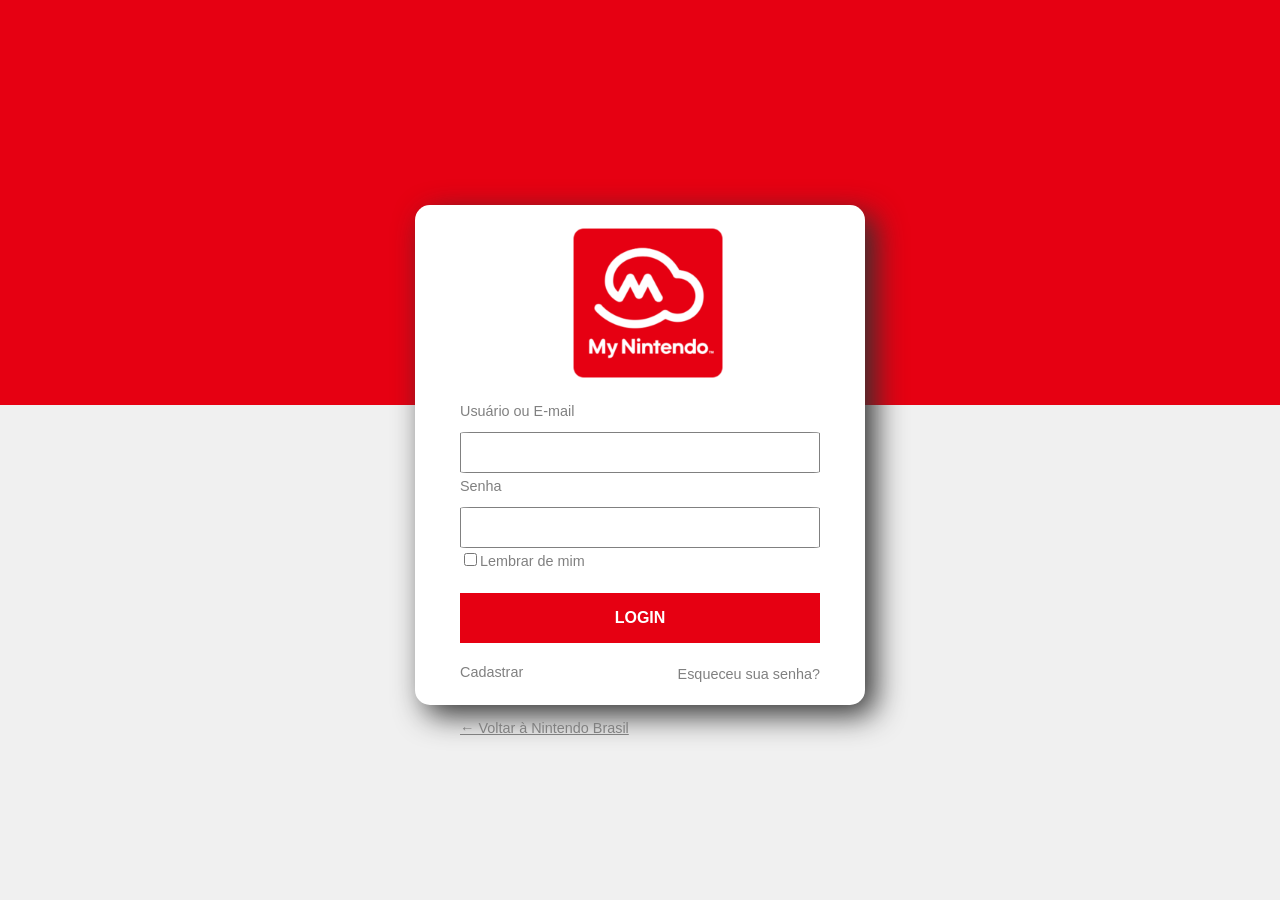
<file: Login.html>
<DOCTYPE! html>
<html lang="pt-BR">
<head>
<title>Login | My Nintendo</title>
<meta charset="UTF-8">
<link rel="stylesheet" href="pure.css"/>

	<meta charset="UTF-8"lang="pt-BR">
<style>
</style>

</head>

<body style="background-color: #f0f0f0;">

<div style="background-color: #e60012; height: 45%;">
</div>
<div style="background-color: white; height: 500px; width: 450px; border-radius: 15px; margin-left: auto; margin-right: auto; margin-top: -200px; box-shadow: 10px 10px 30px #323232; padding: -30px 0 0 0">
<img src="MyNintendo.png" style="height: 150px; width: 150px; margin: 5% 0 0 35%; padding: 0 0 20px 0">

<form>

	<p class="login">Usuário ou E-mail</p> </br> <input type="text" name="username">
			
	<p class="login">Senha</p> </br> <input type="password" name="senha"></br>
			
<p class="login"><input type="checkbox">Lembrar de mim</p>
	</br>
<input type="submit" value="LOGIN">
</form>
<p class="login">Cadastrar</p><p class="login" style="float:right; margin-right:45px">Esqueceu sua senha?</p></br></br>
			
<a href="m3.html" class="login">← Voltar à Nintendo Brasil</p>

<!---->
</div>


</body>
</html>
</file>
<file: pure.css>
/*PURE CSS*/
/*ESTILOS BASE*/

body {
    line-height: 1.7em;
    color: #7f8c8d;
    font-size: 13px;
	margin:0px;
}

h1,
h2,
h3,
h4,
h5,
h6,
label {
    color: #34495e;
}

textarea {
	height:150px;
	width: 100%
}


.pure-img-responsive {
    max-width: 100%;
    height: auto;
}

/* DEFINIÇÃO DE LAYOUT */
.l-box {
    padding: 1em;
}

.l-box-lrg {
    padding: 2em;
    border-bottom: 1px solid rgba(0,0,0,0.1);
}

.is-center {
    text-align: center;
}



/*DEFINIÇÃO DE FORMULÁRIOS*/
.pure-form label {
    margin: 1em 0 0;
    font-weight: bold;
    font-size: 100%;
}

.pure-form input[type] {
    border: 2px solid #ddd;
    box-shadow: none;
    font-size: 100%;
    width: 100%;
    margin-bottom: 1em;
}

/*DEFINIÇÃO DE BOTÕES*/
.pure-button {
    background-color: #1f8dd6;
    color: white;
    padding: 0.5em 2em;
    border-radius: 5px;
}

a.pure-button-primary {
    background: white;
    color: #1f8dd6;
    border-radius: 5px;
    font-size: 120%;
}


/*ESTILOS DE MENU*/

.home-menu {
    padding: 0.5em;
    text-align: center;
    box-shadow: 0 1px 1px rgba(255, 255, 255, 0.10);
}
.home-menu {
    background: #ffffff;
	
}
.pure-menu.pure-menu-fixed {
    /* Fixed menus normally have a border at the bottom. */
    border-bottom: none;
    /* I need a higher z-index here because of the scroll-over effect. */
    z-index: 4;
}

.home-menu .pure-menu-heading {
    color: white;
    font-weight: 400;
    font-size: 120%;
}

.home-menu .pure-menu-selected a {
    color: white;
}

.home-menu a {
    color: #6FBEF3;
}
.home-menu li a:hover,
.home-menu li a:focus {
    background: none;
    border: none;
    color: #AECFE5;
}


/*DEFINIÇÕES PÁGINA INICIAL */

.splash-container {
    background: #e60012;
    z-index: 1;
    overflow: hidden;
    /* EFEITO SCROLL */
    width: 100%;
    height: 100%;
    top: 0;
    left: 0;
    position: fixed !important;
}

.splash {
    /* absolute center .splash within .splash-container */
    width: 80%;
    height: 50%;
    margin: auto;
    position: absolute;
    top: 100px; left: 0; bottom: 0; right: 0;
    text-align: center;
    text-transform: uppercase;
}

/* TÍTULO */
.splash-head {
    font-size: 40px;
    font-weight: bold;
    color: white;
    border: 3px solid white;
    padding: 1em 1.6em;
    font-weight: 100;
    border-radius: 5px;
    line-height: 1em;
	margin: -50px;
	
}

/* SUBTÍTULO */
.splash-subhead {
    color: #ffffff;
    letter-spacing: 0.05em;
    opacity: 0.8;
	margin: 100px
}

/* CONTEÚDO */
.content-wrapper {

    position: absolute;
    top: 100%;
    width: 100%;
    min-height: 12%;
    z-index: 2;
    background: white;

}

.content {
    padding: 1em 1em 3em;
}

/* HEADER PRINCIPAL */
.content-head {
    font-weight: 400;
    text-transform: uppercase;
    letter-spacing: 0.1em;
    margin: 2em 0 1em;
}

.content-subhead {
    color: red;
	
}
    .content-subhead i {
        margin-right: 7px;
    }


/* BACKGROUND ESCURO */
.ribbon {
    background: #2d3e50;
    color: #aaa;
}

/* RODAPÉ */
.footer {
    background-color: #000000;
    bottom: 0;
    width: 100%;
}

/* CUSTOMIZAÇÃO DISPOSITIVOS */
@media (min-width: 48em) {

    body {
        font-size: 16px;
    }


    .home-menu {
        text-align: left;
    }
        .home-menu ul {
            float: right;
        }

    .splash {
        width: 50%;
        height: 50%;
    }

    .splash-head {
        font-size: 250%;
    }


    .l-box-lrg {
        border: none;
    }

}


@media (min-width: 78em) {
  
    .splash-head {
        font-size: 300%;
    }
}

/*FORMULÁRIO LOGIN*/
.login {
margin: 0 0 -25px 10%;
			text-align: left;
			font-family:Arial;
			color: gray;
			font-size: 90%	
}

formulario {
	text-align: center;
}

input[type=text], [type=password] {
  width: 80%;
  padding: 12px 20px;
  margin: 5px 0 0 10%;
  box-sizing: border-box;
  border: 1px solid;
  border-radius: 3%;
  color: gray;
  
}

input [type=checkbox] {
	text-align: left;
	font-family:Arial;
	color: gray;
	font-size: 90%;
}

input [type=button], input[type=submit]{
	background-color: #e60012;
	border:none;
	color: white;
	width: 80%;
	margin: 15px 0 0 10%;
	padding: 16px 32px;
	text-decoration:none;
	cursor: pointer;
	font-weight: bold;
	font-size: 100%
}

/*ANIMAÇÃO*/
@keyframes switch2 {
	0% {left:200px; top:0px;}
  100% {left:0px; top:0px;}
}


@keyframes switch {
	0% {top:-200px;}
  100% {top:0px;}
}
</file>
